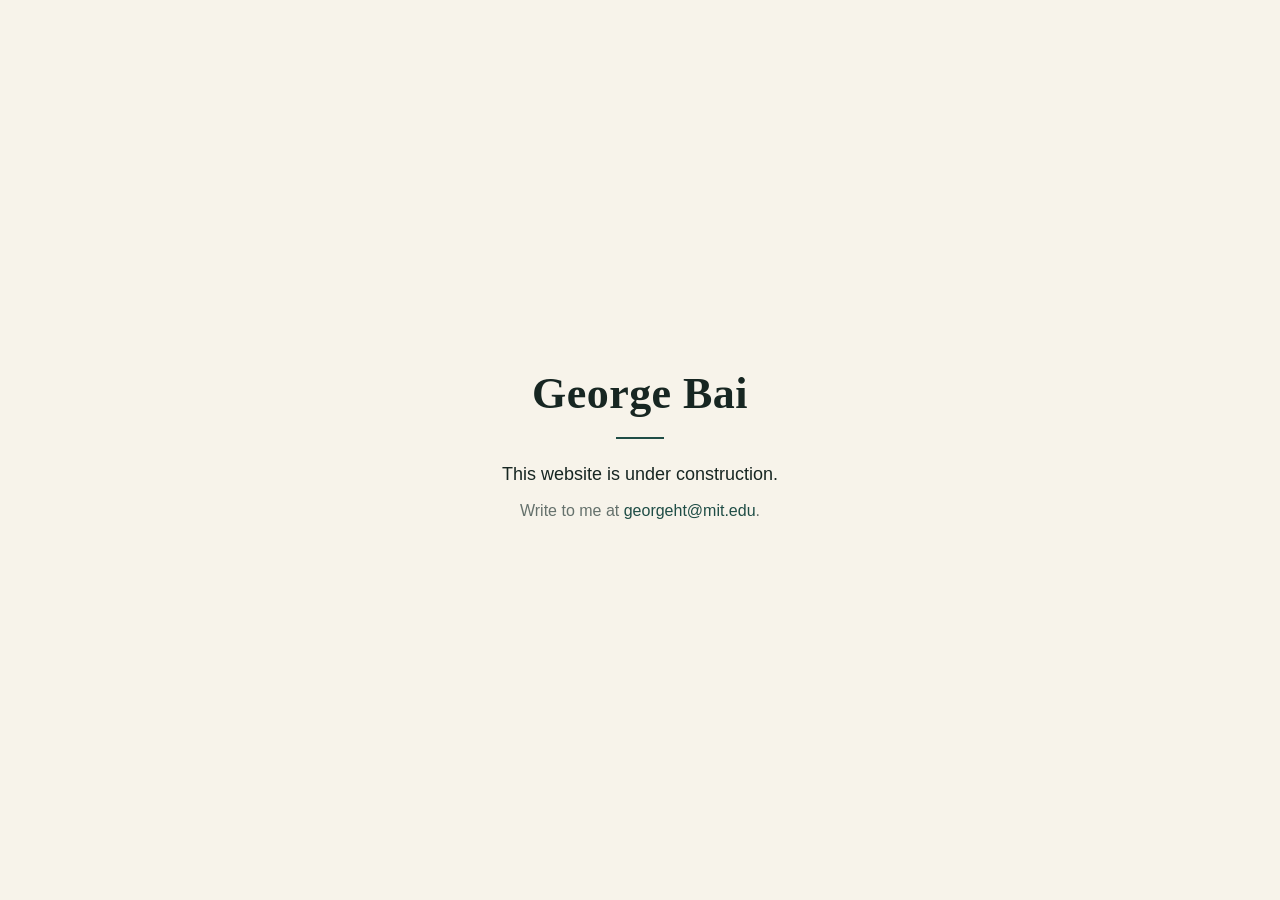
<file: index.html>
<!doctype html>
<html lang="en">
<head>
  <meta charset="utf-8">
  <meta name="viewport" content="width=device-width, initial-scale=1">
  <meta name="color-scheme" content="light">
  <meta name="theme-color" content="#1f4d46">
  <title>George Bai</title>
  <meta name="description" content="This website is under construction.">
  <link rel="icon" type="image/svg+xml" href="/favicon.svg">
  <link rel="icon" type="image/png" sizes="32x32" href="/favicon-32x32.png">
  <link rel="icon" href="/favicon.ico" sizes="any">
  <link rel="apple-touch-icon" href="/apple-touch-icon.png">
  <style>
    :root {
      --bg: #f7f3ea;
      --ink: #172622;
      --muted: #65716c;
      --accent: #1f4d46;
      --serif: Georgia, "Times New Roman", serif;
      --sans: -apple-system, BlinkMacSystemFont, "Segoe UI", Helvetica, Arial, sans-serif;
    }
    * { box-sizing: border-box; }
    html, body { height: 100%; }
    body {
      margin: 0;
      display: grid;
      place-items: center;
      padding: 2rem 1.5rem;
      color: var(--ink);
      background: var(--bg);
      font-family: var(--sans);
      font-size: 1rem;
      line-height: 1.7;
      -webkit-font-smoothing: antialiased;
    }
    main { max-width: 32rem; text-align: center; }
    h1 {
      margin: 0 0 1rem;
      font-family: var(--serif);
      font-size: clamp(2rem, 6vw, 2.75rem);
      font-weight: 700;
      letter-spacing: .01em;
      line-height: 1.2;
    }
    hr {
      width: 3rem;
      height: 2px;
      margin: 0 auto 1.25rem;
      border: 0;
      background: var(--accent);
    }
    p { margin: 0 0 .5rem; }
    .status { font-size: 1.125rem; }
    .contact { color: var(--muted); }
    a { color: var(--accent); text-decoration: none; }
    a:hover, a:focus-visible { text-decoration: underline; text-underline-offset: .2em; }
  </style>
</head>
<body>
  <main>
    <h1>George Bai</h1>
    <hr>
    <p class="status">This website is under construction.</p>
    <p class="contact">Write to me at <a href="mailto:georgeht@mit.edu">georgeht@mit.edu</a>.</p>
  </main>
</body>
</html>
</file>
